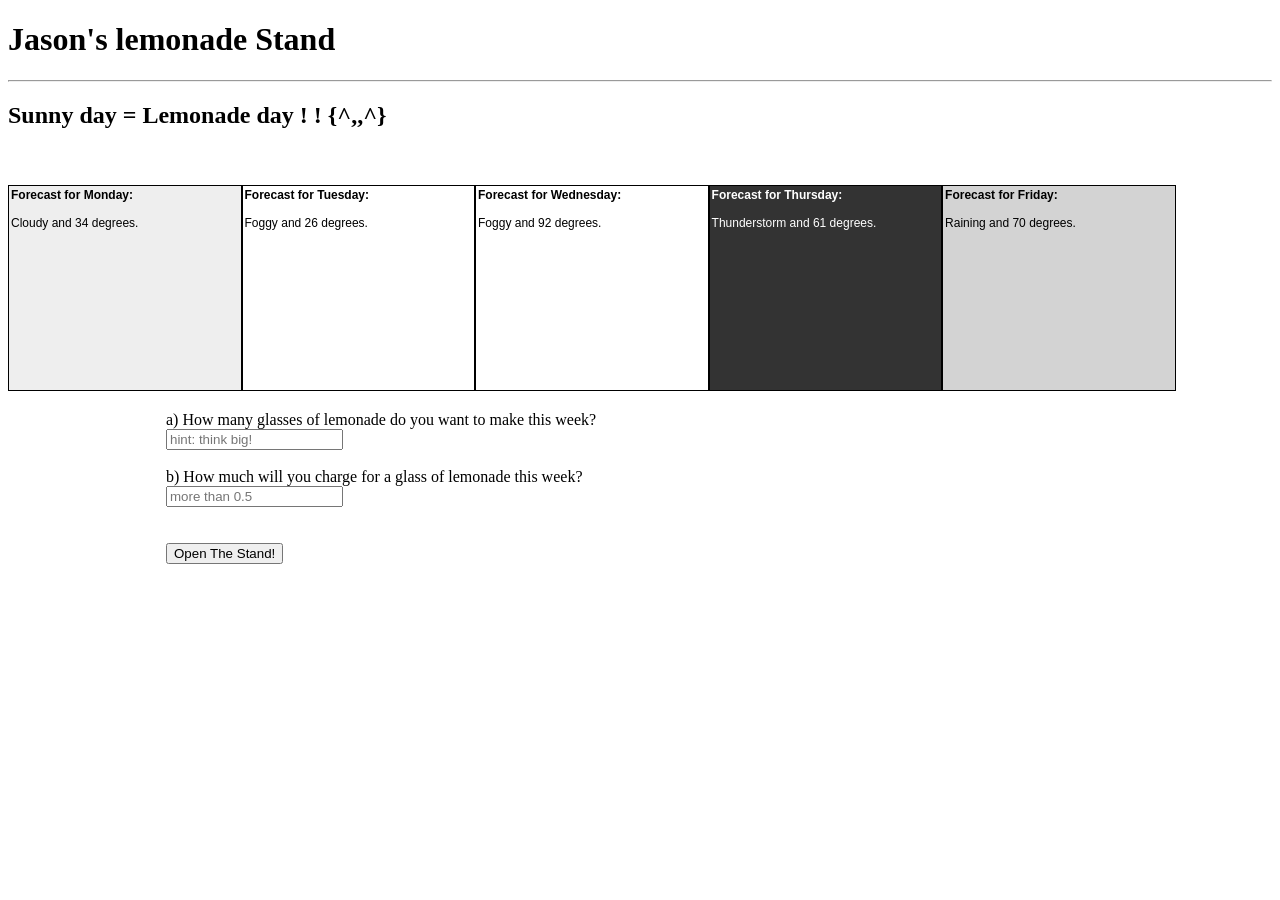
<file: projects/lemonade.html>
<!DOCTYPE html>
<html lang="en">
<head>
    <meta charset="UTF-8">
    <meta name="viewport" content="width=device-width, initial-scale=1.0">
    <title>Chapter19 - Lemonde Stand</title>
    <link rel="stylesheet" href="lemonade.css">
    <title scr="lemonada"></title>
</head>
<body>

    <h1>Jason's lemonade Stand</h1>
    <hr />

    <h2>Sunny day = Lemonade day ! ! {^,,^}</h2>
    <br /><br />

    <div id="5DayWeather"></div>
    <!-- 
  The clear="all" attribute on a <br> tag is used to clear floated 
  elements and force content to move below them instead of wrapping 
  around.
 -->
    <br clear="all" />
    <div id="orderForm">
      <div id="glasses">
        <label
          >a) How many glasses of lemonade do you want to make this week?
          <br />
          <input type="number" id="numGlasses" placeholder="hint: think big!" />
        </label>
      </div>
      <br />
      <div id="price">
        <label>
          b) How much will you charge for a glass of lemonade this week?
          <br />
          <input type="number" id="glassPrice" placeholder="more than 0.5" />
        </label>
      </div>
      <br /><br />
      <button type="button" id="OpenTheStand">Open The Stand!</button>
    </div>
    <div id="result"></div>

    

    <script src="lemonade.js"></script>
</body>
</html>
</file>
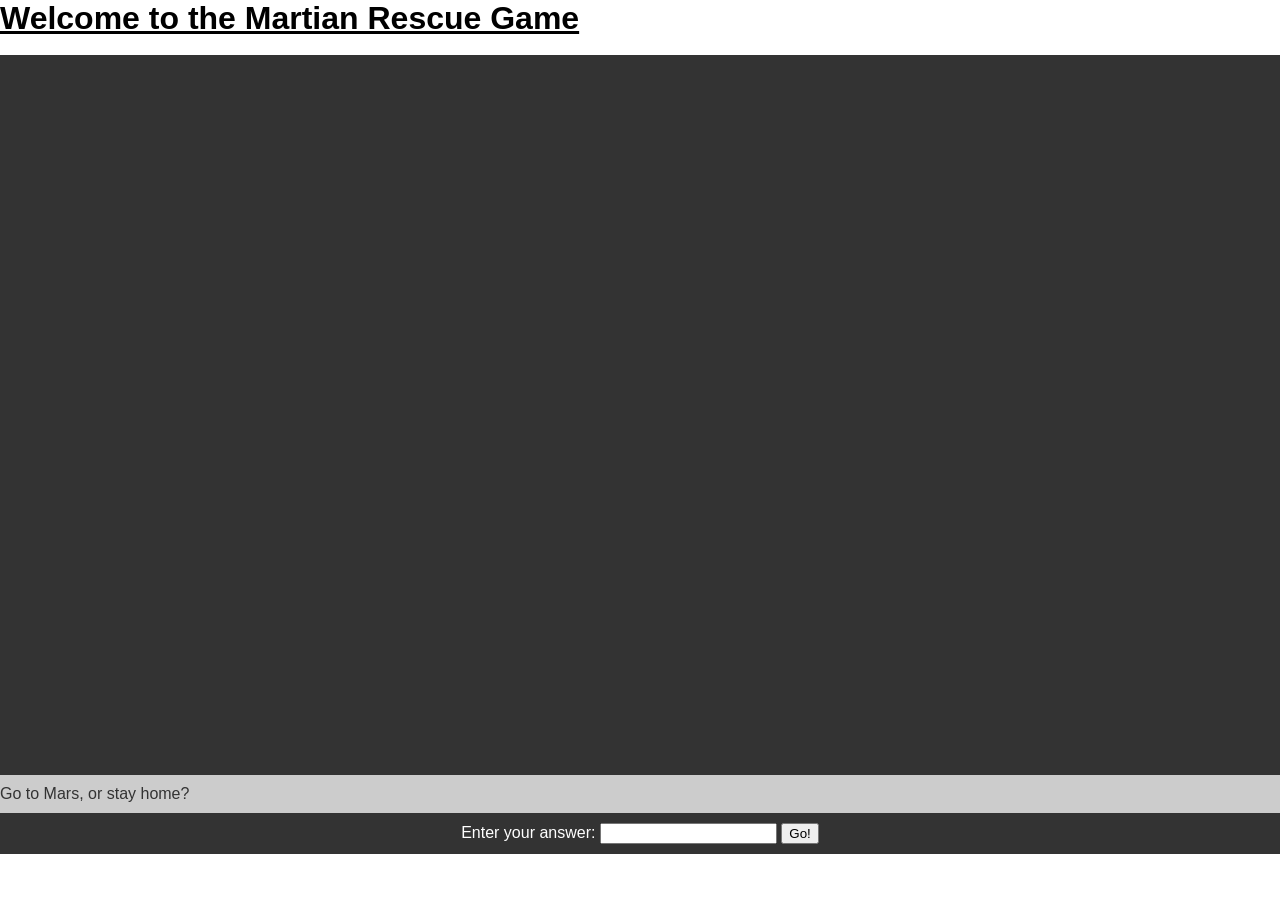
<file: projects/martian.html>
<!DOCTYPE html>
<html lang="en">
  <head>
    <meta charset="UTF-8" />
    <meta name="viewport" content="width=device-width, initial-scale=1.0" />
    <title>Chapter16 - MartianRescueGame</title>
    <link rel="stylesheet" href="martian.css" />
  </head>
  <body>
    <h1><u>Welcome to the Martian Rescue Game </u></h1>
    <br />

    <div id="story"></div>
    <div id="siteFooter">
      <div id="question"></div>
      <div id="answer">
        Enter your answer:
        <input type="text" id="yourAnswer" />
        <button type="button" id="submit">Go!</button>
      </div>
    </div>

    <!-- everything under here is hidden using CSS so that we can display it later using JavaScript -->
    <div class="storyPart" id="answer01">
      <p>
        You are the captain of a spaceship named "The Flying Hippo." One day,
        you're working on tuning up your ship's engines when you get an urgent
        message on your space phone:
      </p>
      <p>
        "Captain, one of our Mars robots is sick. We need you to go to Mars
        immediately and retrieve it so that we can fix it and download the
        results of its important experiments."
      </p>
      <p>
        You remember that you're supposed to go to a meeting of the Space Scouts
        tonight, and you were really looking forward to it. But, on the other
        hand, the other Space Scouts would understand that this mission is very
        important.
      </p>
      <p>What do you do? Go to Mars, or stay home?</p>
    </div>
    <div class="storyPart" id="answer02">
      <p>Answer Yes when you're ready!</p>
    </div>
    <div class="storyPart" id="err0">
      <p>Please answer yes or no.</p>
    </div>
    <div class="storyPart" id="answer11">
      <p>
        Great choice! Mars is lovely this time of year (or, during the time of
        the year when you'll arrive, about 260 days from now!).
      </p>
      <p>
        You pack up your things and prepare enough food for the journey, then
        take off!
      </p>
      <p>
        Launch goes smoothly and you sit back, put on your headphones, and
        prepare for a relaxing trip.
      </p>
      <p>
        A week later, things are going great. There's nothing for you to do
        except read, listen to music, and watch movies. Just then, you hear a
        strange sound.
      </p>
      <p>"meow."</p>
      <p>
        It sounds like Gizmo, your cat! She must have snuck aboard while you
        were packing!
      </p>
      <p>
        You're happy to have the company, but you didn't pack enough food for
        the both of you, and there certainly isn't a grocery store on the way to
        Mars.
      </p>
      <p>
        You have a choice: risk running out of food on the return trip, or turn
        around now and go home. What will you do?
      </p>
    </div>
    <div class="storyPart" id="answer12">
      <p>
        You decide to stay home. They'll get someone else to fly to Mars.
        Besides, you heard that they're going to have free pizza at the Space
        Scouts meeting!
      </p>
    </div>
    <div class="storyPart" id="err1">
      <p>Please answer "Go to Mars" or "Stay Home".</p>
    </div>
    <div class="storyPart" id="answer21">
      <p>
        You decide to risk it. The journey is long, and you give sweet Gizmo
        half your food, knowing that you may not survive the return trip, but
        the Flying Hippo can carry the robot home without you, and at least the
        important experimental data (and Gizmo, of course) will be safe.
      </p>
      <p>
        When you arrive at Mars, you quickly locate the sick robot. But, you
        also discover something else: a large ice chest full of delicious
        sandwiches! The last repair crew to visit the robot must have left this
        here! You unwrap one of the sandwiches and carefully take a bite. Peanut
        butter! Your favorite! Gizmo's favorite too!
      </p>
      <p>
        You pack up the sandwiches and the sick robot and begin the trip home,
        knowing that there's now more than enough food for both you and Gizmo.
      </p>
    </div>
    <div class="storyPart" id="answer22">
      <p>
        Let someone else get the robot. You turn the Flying Hippo around and
        head home.
      </p>
      <p></p>
      <p></p>
      <p></p>
      <p></p>
    </div>
    <div class="storyPart" id="err2">
      <p>Please answer Risk it or Go Home</p>
    </div>

    <script src="martian.js"></script>
  </body>
</html>
</file>
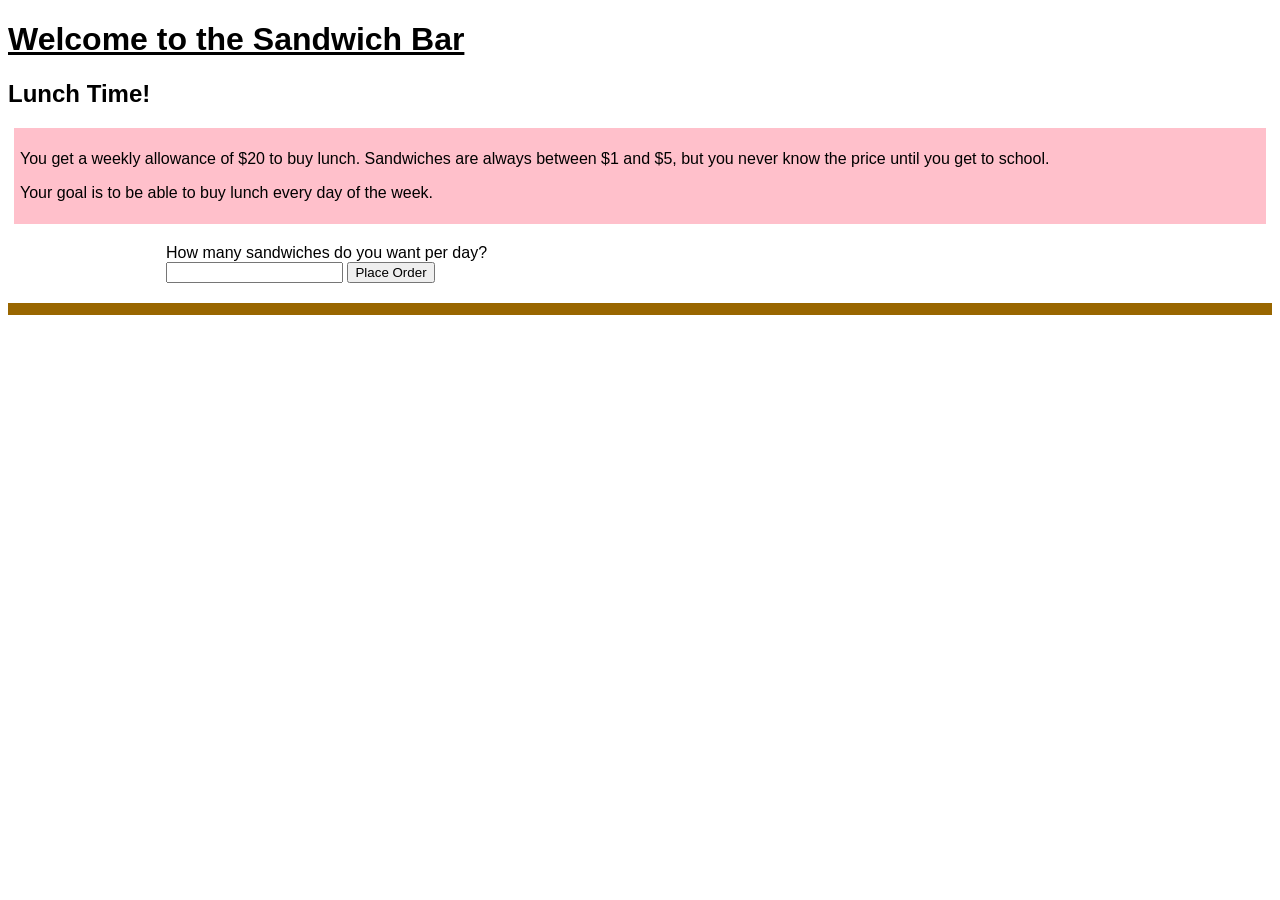
<file: projects/sandwich.html>
<!DOCTYPE html>
<html lang="en">
<head>
    <meta charset="UTF-8">
    <meta name="viewport" content="width=device-width, initial-scale=1.0">
    <title>Chapter18 - While Loops</title>
    <link rel="stylesheet" href="sandwich.css">
    <title scr="sandwich.js"></title>
    
</head>
<body>

    <h1><u>Welcome to the Sandwich Bar</u></h1>

    <h2>Lunch Time!</h2>

    <!-- The <span> element is an inline container used to group or style a 
    small portion of text or content without breaking the flow.
    - Does not create a new line
-->

    <div id="instructions">
      <p>
        You get a weekly allowance of $<span id="money"></span> to buy lunch.
        Sandwiches are always between $1 and $5, but you never know the price
        until you get to school.
      </p>
      <p>Your goal is to be able to buy lunch every day of the week.</p>
    </div>
    <div id="orderForm">
      <label
        >How many sandwiches do you want per day?
        <br />
        <input type="number" id="numSandwiches" />
      </label>
      <button type="button" id="placeOrder">Place Order</button>
    </div>
    <div id="receipt"></div>



    <script src="sandwich.js"></script>
</body>
</html>
</file>
<file: projects/lemonade.css>
#Monday,
#Tuesday,
#Wednesday,
#Thursday,
#Friday {
  width: 18%;
  height: 200px;
  float: left;
  border: 1px solid black;
  padding: 2px;
  font-family: sans-serif;
  font-size: 12px;
}

.Sunny {
  background-color: skyblue;
}

.Raining {
  background-color: lightgrey;
}

.Cloudy {
  background-color: #eee;
}

.Thunderstorm {
  background-color: #333;
  color: #fff;
}

#orderForm {
  width: 75%;
  margin: 20px auto;
}

#receipt {
  background-color: #996600;
  color: yellow;
  padding: 6px;
}
</file>
<file: projects/martian.css>
* {
  margin: 0px;
}
html,
body {
  font-family: Arial, sans-serif;
  height: 100%;
  overflow: auto;
}
#story {
  width: 100%;
  color: yellow;
  height: 80%;
  background-color: #333;
  overflow-y: scroll;
}
#site-footer,
.story:after {
  position: static;
  bottom: 0;
  height: 20%;
}
#question {
  padding: 10px 0;
  width: 100%;
  background-color: #ccc;
  color: #333;
}
#answer {
  padding: 10px 0;
  width: 100%;
  background-color: #333;
  color: #fff;
  text-align: center;
  display: none;
}
.storyPart {
  display: none;
}
p {
  margin-top: 1em;
}
</file>
<file: projects/sandwich.css>
body {
    font-family: sans-serif;
}
#instructions {
    background-color: pink;
    padding: 6px;
    margin: 6px;
}
#orderForm {
    width: 75%;
    margin: 20px auto;
}
#receipt {
    background-color: #996600;
    color: yellow;
    padding: 6px;
}
</file>
